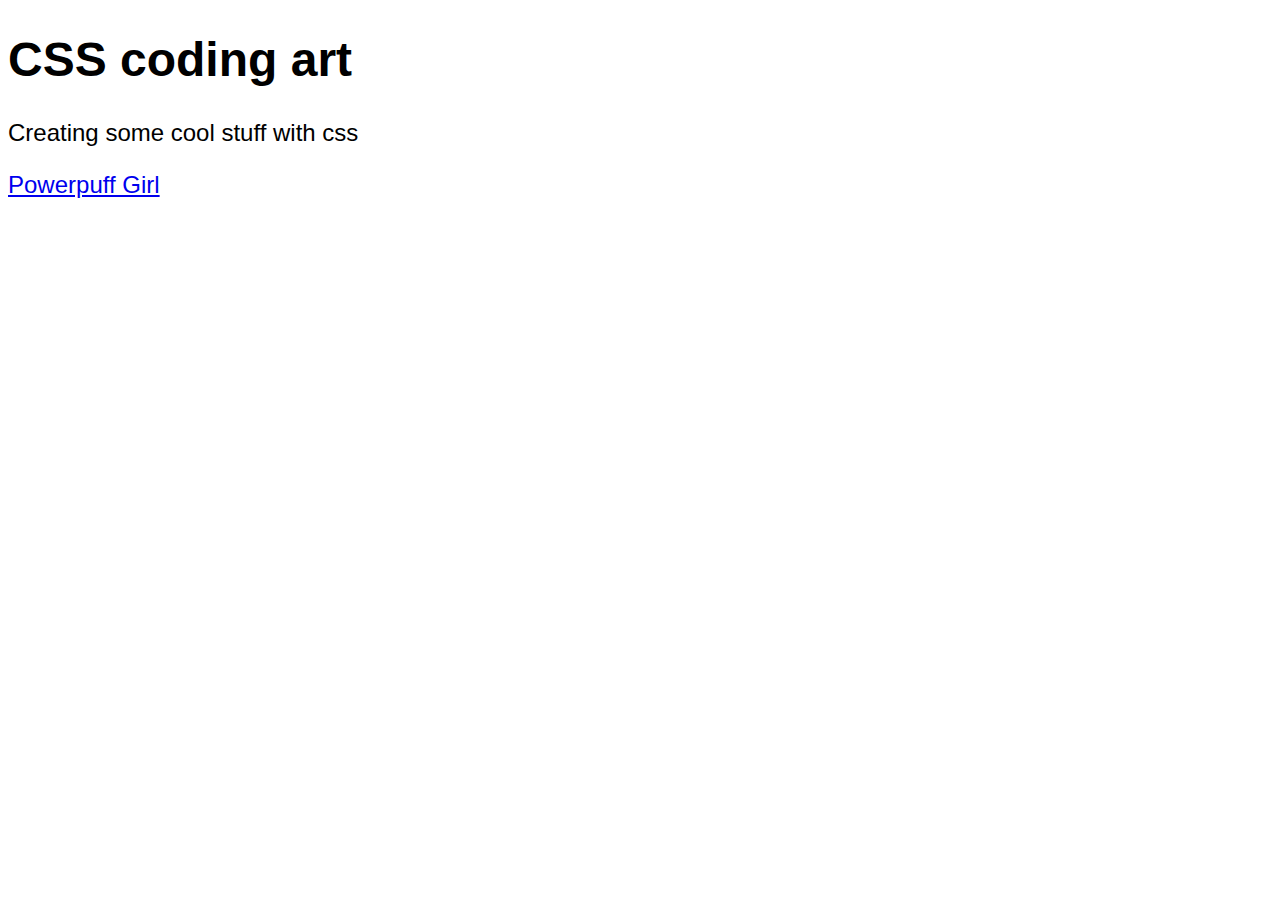
<file: index.html>
<!doctype html>
<html>
<head>
	<title>CSS coding art</title>
	<link rel="stylesheet" href="style.css" />
</head>
<body>
	<header>
		<h1>CSS coding art</h1>
		<p>Creating some cool stuff with css</p>
	</header>
	<main>
		<section>
			<a href="powerpuff-girl">Powerpuff Girl</a>
		</section>
	</main>
</body>
</html>
</file>
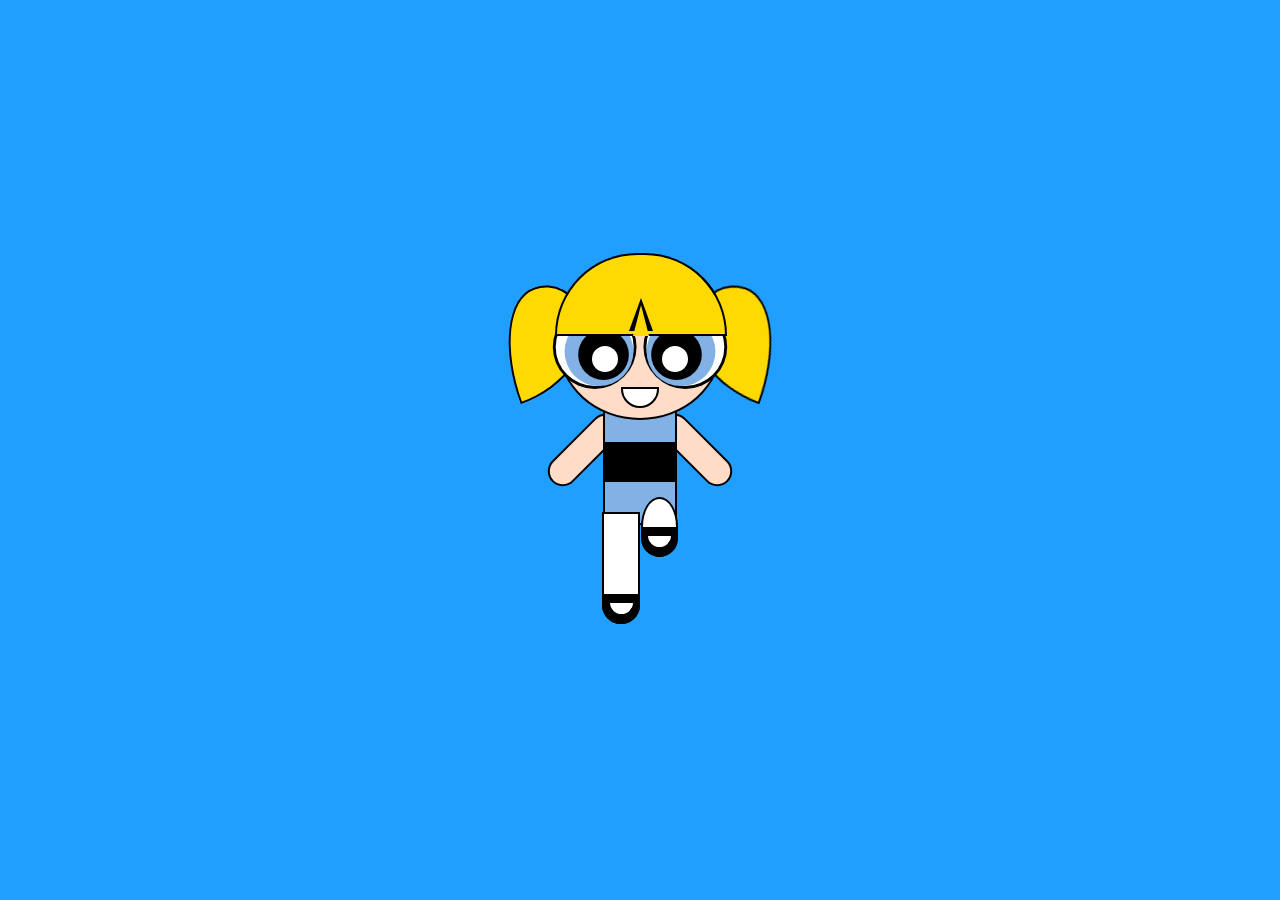
<file: powerpuff-girl/index.html>
<!DOCTYPE html>
<html lang="en">
	<head>
		<meta name="viewport" content="width=device-width,initial-scale=1.0" />
		<title>Powerpuff Girl Bubbles</title>
		<link rel="stylesheet" href="style.css" />
	</head>
	<body>
		<div class="container">
			<div class="bubbles center">
				<div class="eye-l"></div>
				<div class="eye-r"></div>
				<div class="hair center"></div>
				<div class="pony-l"></div>
				<div class="pony-r"></div>
				<div class="mouth center"></div>
			</div>
			<div class="hand-l"></div>
			<div class="hand-r"></div>
			<div class="dress center">
				<div class="leg-l"></div>
				<div class="leg-r"></div>
			</div>
		</div>
	</body>
</html>
</file>
<file: style.css>
body {
	font-family: sans-serif;
	font-size: 18pt;
}
</file>
<file: powerpuff-girl/style.css>
body{
	padding: 0;
	margin: 0;
	background-color: #219fff;
}

.container {
	width: 15.62em;
	height: 17.5em;
	position: absolute;
	margin: auto;
	left: 0;
	right: 0;
	top: 0;
	bottom: 0;
	animation: fly 3s infinite;
}

@keyframes fly {
	50% {
		transform: translateY(3.12em);
	}
}

.container *,
.container *:before,
.container *:after {
	border: 0.12em solid #000000;
	box-sizing: border-box;
}

.center {
	margin: auto;
	left: 0;
	right: 0;
}

.bubbles {
	position: absolute;
	height: 6.25em;
	width: 6.87em;
	background-color: #ffdcc8;
	border-radius: 50%;
	top: 1.25em;
}

.eye-l, .eye-r {
	height: 1.25em;
	width: 1.25em;
	background-color: #fff;
	border-radius: 50%;
	position: absolute;
	top: 3em;
}

.eye-l {
	left: 1.25em;
	box-shadow: -0.062em -0.18em 0 0.43em #000,
		-0.25em -0.31em 0 0.81em #82b1e6,
		-0.43em -0.5em 0 1em #fff,
		-0.43em -0.5em 0 1.12em #000;
}

.eye-r {
	right: 1.25em;
	box-shadow: 0.062em -0.18em 0 0.43em #000,
		0.25em -0.31em 0 0.81em #82b1e6,
		0.43em -0.5em 0 1em #fff,
		0.43em -0.5em 0 1.12em #000;
}

.hair {
	background-color: #ffd902;
	height: 3.43em;
	width: 7.18em;
	border-radius: 3.43em 3.43em 0 0;
	position: absolute;
	bottom: 3.43em;
	left: -0.21em;
}

.hair:before,
.hair:after {
	position: absolute;
	content: "";
	border: none;
}

.hair:before {
	border-top: 0;
	border-bottom: 1.4em solid #000;
	border-left: 0.5em solid transparent;
	border-right: 0.5em solid transparent;
	top: 1.78em;
	left: 3em;
}

.hair:after {
	border-top: 0;
	border-bottom: 1.3em solid #ffd902;
	border-right: 0.37em solid transparent;
	border-left: 0.37em solid transparent;
	top: 2.08em;
	left: 3.2em;
}

.pony-l,
.pony-r {
	height: 4.37em;
	width: 3.75em;
	background-color: #ffd902;
	position: absolute;
	top: 0.62em;
	z-index: -1;
}

.pony-l {
	left: -2.5em;
	border-radius: 58% 42% 100% 0% / 100% 39% 62% 0%;
	transform: rotate(-20deg);
}

.pony-r {
	right: -2.5em;
	border-radius: 58% 42% 100% 0% / 100% 39% 62% 0%;
	transform: rotate(20deg) rotateY(180deg);
}

.mouth {
	background-color: #fff;
	height: 0.87em;
	width: 1.56em;
	position: absolute;
	bottom: 0.43em;
	border-radius: 0 0 1.25em 1.25em;
}

.dress {
	background: linear-gradient(
		#82b1e6 30%,
		#000 30%,
		#000 65%,
		#82b1e6 65%);
	height: 5em;
	width: 3.12em;
	position: absolute;
	top: 6.87em;
	z-index: -1;
}

.leg-l {
	height: 4.68em;
	width: 1.56em;
	background-color: #fff;
	position: absolute;
	top: 4.37em;
	left: -0.09em;
	border-radius: 0 0 1.25em 1.25em;
}

.leg-l:before,
.leg-r:before {
	position: absolute;
	content: "";
	height: 1.25em;
	width: 1.56em;
	background-color: #000;
	border-radius: 0 0 1.56em 1.56em;
	bottom: -0.093em;
	left: -0.093em;
}
.leg-l:after,
.leg-r:after {
	position: absolute;
	content: "";
	height: 0.62em;
	width: 1.12em;
	background-color: #fff;
	bottom: 0.25em;
	left: 0.15em;
	border-radius: 0 0 1.56em 1.56em;
}

.leg-r {
	height: 2.5em;
	width: 1.56em;
	background-color: #fff;
	border-radius: 50%;
	position: absolute;
	top: 3.75em;
	right: -0.12em;
}

.hand-l,
.hand-r {
	height: 3.75em;
	width: 1.25em;
	border-radius: 1.25em;
	background-color: #ffdcc8;
	position: absolute;
	z-index: -2;
	top: 6.87em;
}

.hand-l {
	transform: rotate(45deg);
	left: 4.87em;
}
.hand-r {
	transform: rotate(-45deg);
	right: 4.87em;
}

@media screen and (min-width: 700px) {
	.container {
		font-size: 1.5em;
	}
}
</file>
